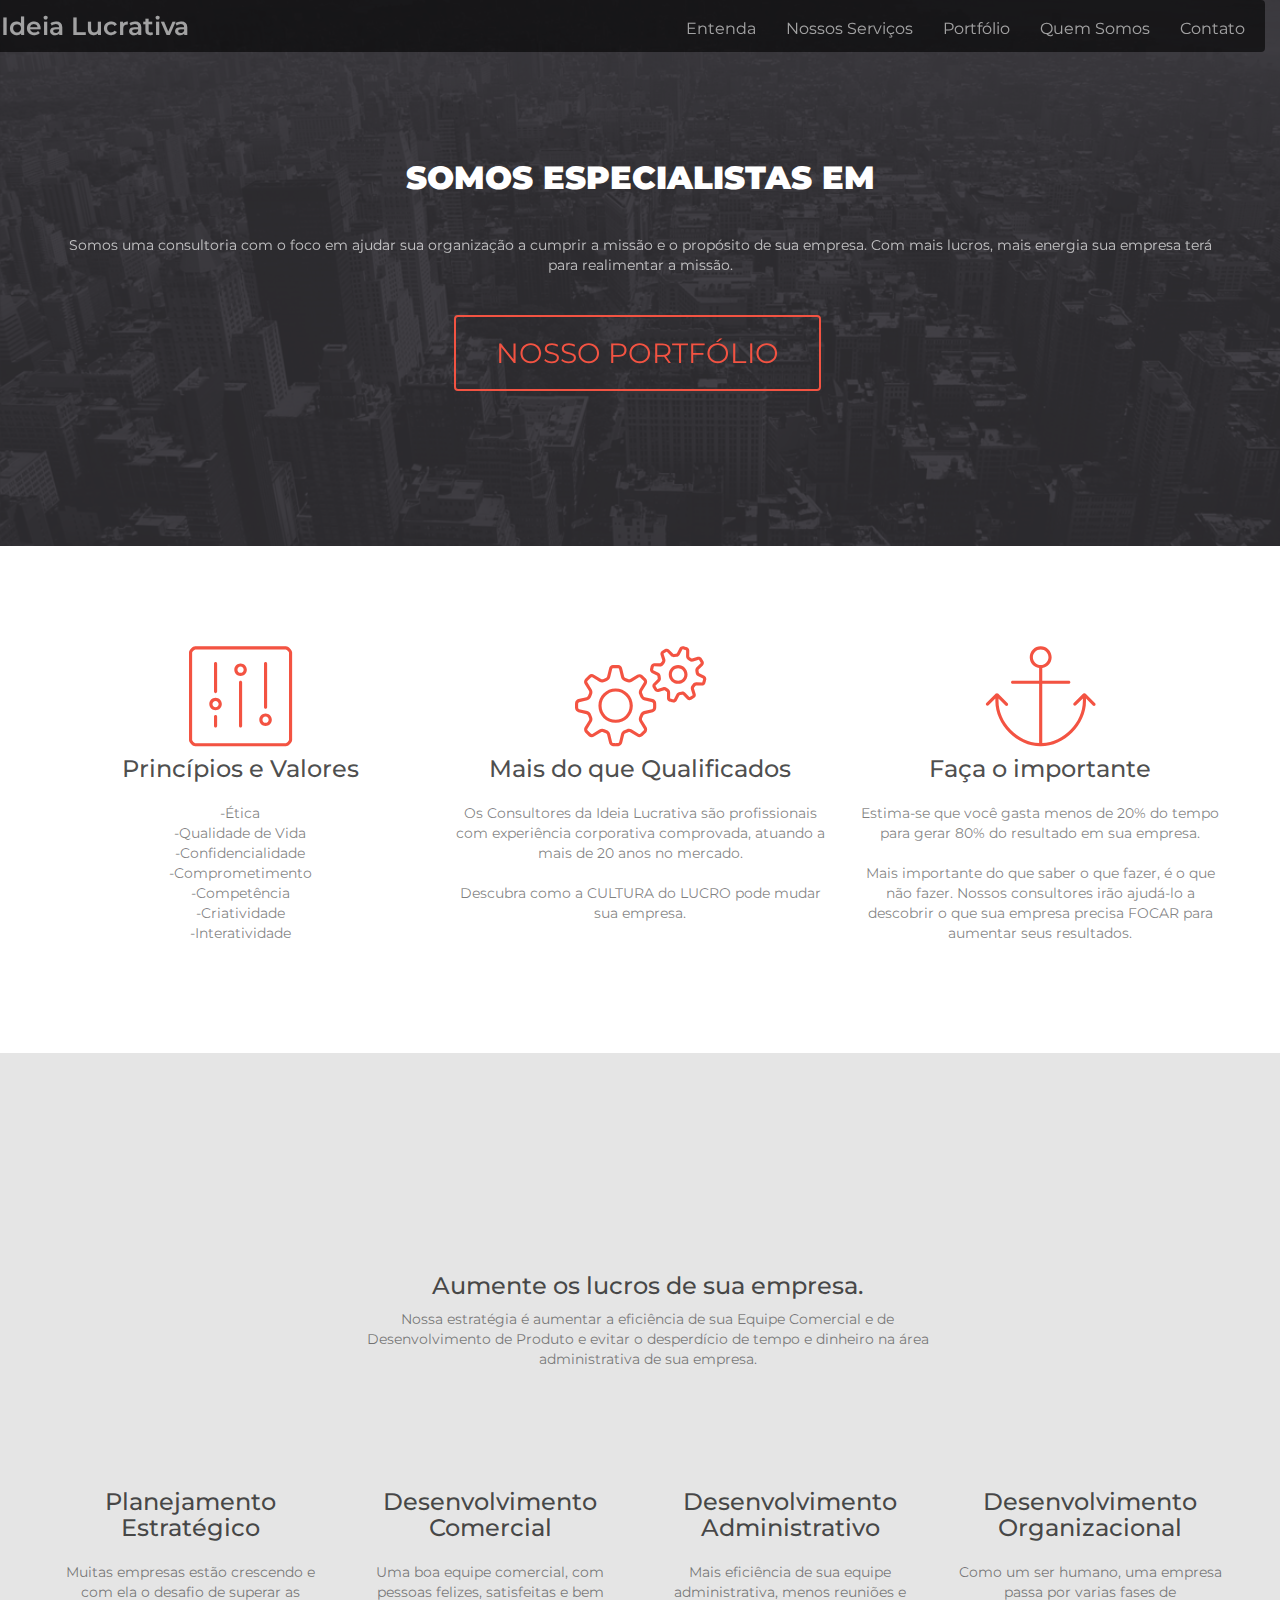
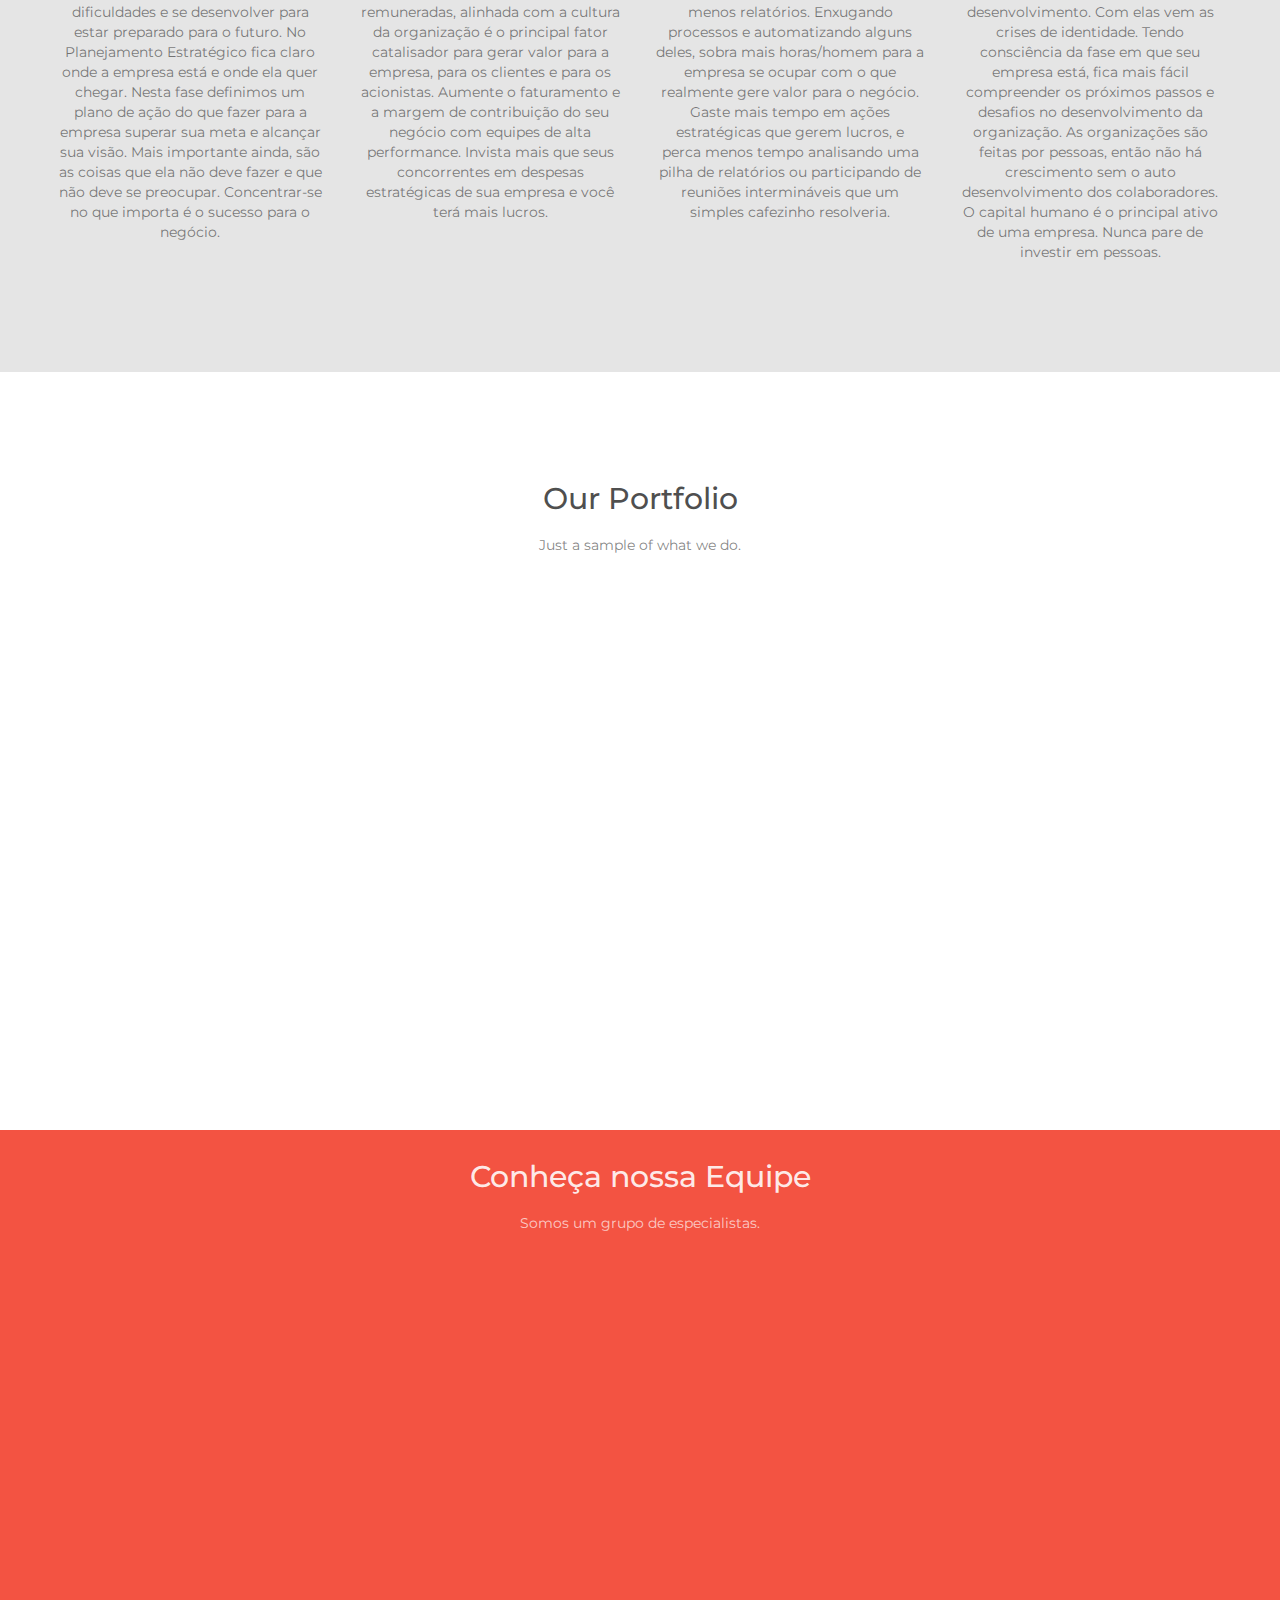
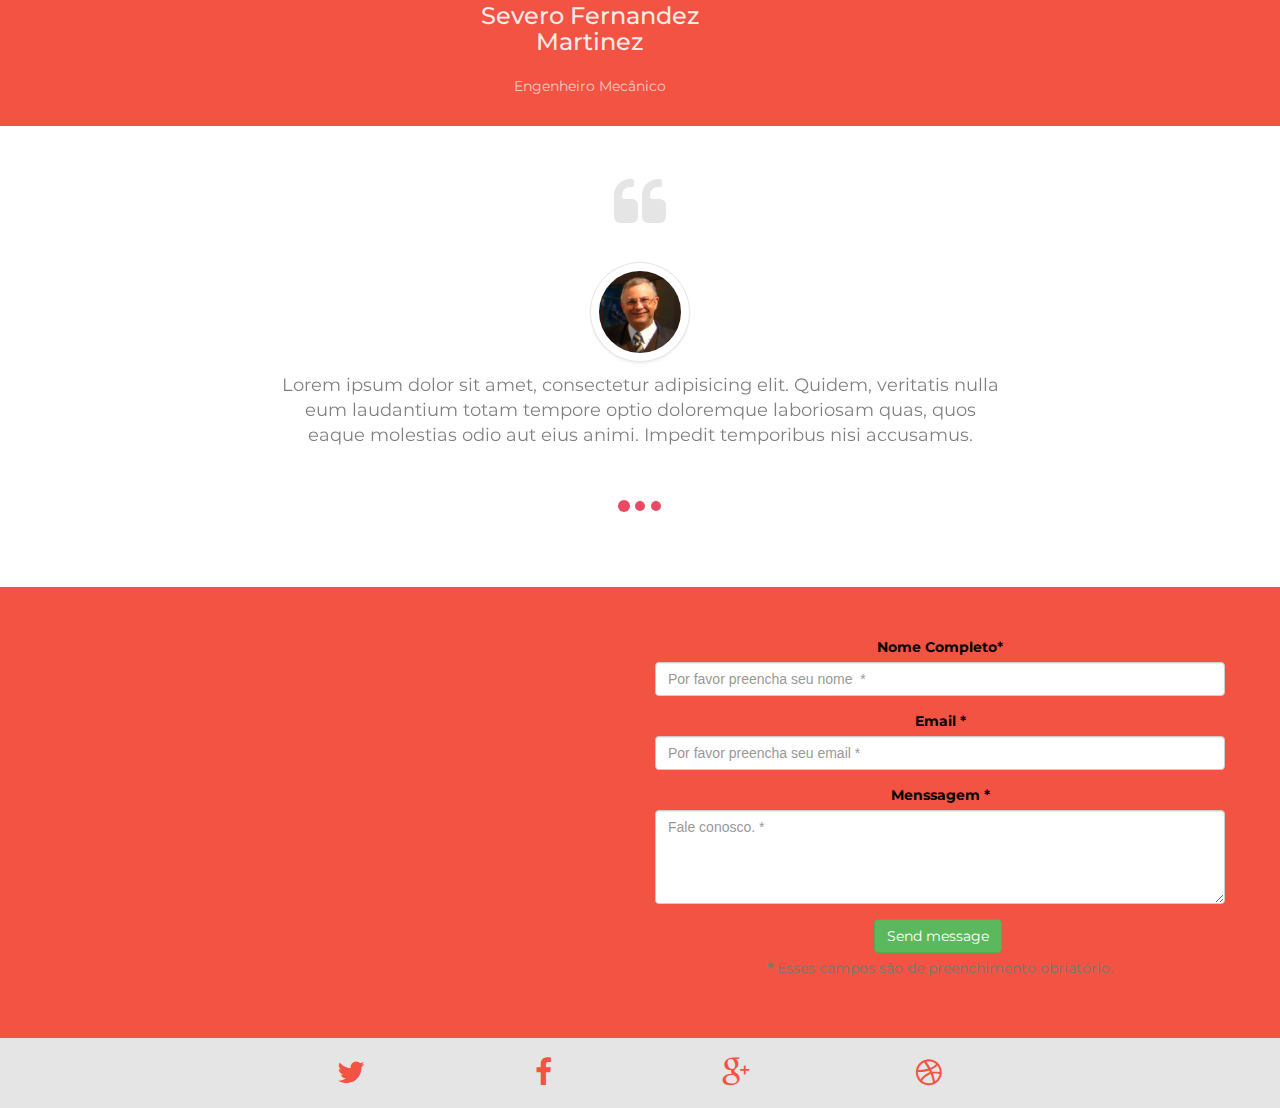
<file: index.html>
<!doctype html>
<html>
<head>
    <meta charset="utf-8">
    <meta name="keywords" content="bootstrap theme, bootstrap template, html5 theme">
    <meta name="description" content="Free Bootstrap template based on HTML5 and CSS3">
    <!--<link rel="shortcut icon" type="image/png" href="favicon.png"/>-->
    <link rel="shortcut icon" type="image/png" href="favicon.png"/>
    <meta name="viewport" content="width=device-width, initial-scale=1, user-scalable=0">

    <link rel="stylesheet" type="text/css" href="./css/bootstrap.css">
    <link rel="stylesheet" type="text/css" href="./style.css">
    <link rel="stylesheet" href="./css/animate.css"/>
    <script src="./js/jquery-2.1.0.js"></script>
    <script src="./js/bootstrap.js"></script>
    <script src="./js/typer.js"></script>
    <script src="./js/blocs.js"></script>
    <link rel='stylesheet' href='./css/et-line.min.css'/>
    <link rel='stylesheet' href='./css/font-awesome.min.css'/>
    <link href='https://fonts.googleapis.com/css?family=Montserrat&subset=latin,latin-ext' rel='stylesheet'
          type='text/css'>

    <title>Ideia Lucrativa</title>
</head>
<body>
<!-- Main container -->
<div class="page-container">

    <!-- Navigation Bloc -->
    <div class="bloc bgc-carmine-pink d-bloc" id="nav-bloc">
        <div class="container">
            <nav class="navbar row">
                <div class="navbar-header">
                    <a class="navbar-brand" onclick="scrollToTarget('#header')"><!-- <span class="et-icon-gears icon-sm icon-white zoomIn animated"></span> --> Ideia Lucrativa</a>
                    <button id="nav-toggle" type="button" class="ui-navbar-toggle navbar-toggle" data-toggle="collapse"
                            data-target=".navbar-1">
                        <span class="sr-only">Toggle navigation</span><span class="icon-bar"></span><span
                            class="icon-bar"></span><span class="icon-bar"></span>
                    </button>
                </div>
                <div class="collapse navbar-collapse navbar-1">
                    <ul class="site-navigation nav navbar-nav">
                        <li>
                            <a  onclick="scrollToTarget('#entenda')">Entenda</a>
                        </li>
                        <li>
                            <a onclick="scrollToTarget('#bloc-3')">Nossos Serviços</a>
                        </li>
						<li>
                            <a onclick="scrollToTarget('#portfolio')">Portfólio</a>
                        </li>
                        <li>
                            <a onclick="scrollToTarget('#quemSomos')">Quem Somos</a>
                        </li>
                        <li>
                            <a onclick="scrollToTarget('#contato')">Contato</a>
                        </li>
<!--                         <li>
                            <a onclick="scrollToTarget('#faq')">FAQ</a>
                        </li> -->
                    </ul>
                </div>
            </nav>
        </div>
    </div>
    <!-- Navigation Bloc END -->

    <!-- header -->
    <div class="bloc bgc-outer-space bg-city-overlay d-bloc" id="header">
        <div class="container bloc-xl">
            <div class="row">
                <div class="col-sm-12">
                    <h3 class="text-center mg-lg tc-white">SOMOS ESPECIALISTAS EM
						<span data-typer-targets="INTELIGÊNCIA DE MERCADO,PLANEJAMENTO ESTRATÉGICO, SISTEMA DE INFORMAÇÕES GERÊNCIAIS"></span>
					</h3>

                    <p class="text-center  mg-lg animated fadeInUp animDelay02">
                        Somos uma consultoria com o foco em ajudar sua organização a cumprir a missão e o propósito de sua empresa. 
						Com mais lucros, mais energia sua empresa terá para realimentar a missão. 
                    </p>

                    <div class="text-center">
                        <a class="btn  btn-xl btn-wire wire-btn-carmine-pink animDelay06 animated fadeInUp"
                           onclick="scrollToTarget('#portfolio')">NOSSO PORTFÓLIO</a>
                    </div>
                </div>
            </div>
        </div>
    </div>
    <!-- header END -->

    <!-- services -->
    <div class="bloc l-bloc bgc-white" id="entenda">
        <div class="container bloc-lg">
            <div class="row">
                <div class="col-sm-4">
                    <div class="text-center">
                        <span class="et-icon-adjustments icon-xl icon-carmine-pink animated zoomIn animDelay02"></span>
                    </div>
                    <h3 class="text-center mg-md ">
                        Princípios e Valores
                    </h3>

                    <p class="text-center">
			-Ética</br>
			-Qualidade de Vida</br>
			-Confidencialidade</br>
			-Comprometimento</br>
			-Competência</br>
			-Criatividade</br>
			-Interatividade</br>
                    </p>
                </div>
                <div class="col-sm-4">
                    <div class="text-center">
                        <span class="et-icon-gears icon-xl icon-carmine-pink animated zoomIn"></span>
                    </div>
                    <h3 class="text-center mg-md ">
                        Mais do que Qualificados
                    </h3>

                    <p class="text-center">
                        Os Consultores da Ideia Lucrativa são profissionais com experiência corporativa comprovada, atuando a mais de 20 anos no mercado.
						</br>
						</br>
						Descubra como a CULTURA do LUCRO pode mudar sua empresa.
                    </p>
                </div>
                <div class="col-sm-4">
                    <div class="text-center">
                        <span class="et-icon-anchor icon-xl icon-carmine-pink animated zoomIn animDelay02"></span>
                    </div>
                    <h3 class="text-center mg-md ">
                        Faça o importante
                    </h3>

                    <p class="text-center">
                        Estima-se que você gasta menos de 20% do tempo para gerar 80% do resultado em sua empresa. 
						</br>
						</br>
						Mais importante do que saber o que fazer, é o que não fazer. Nossos consultores irão ajudá-lo a descobrir o que sua empresa precisa 
						FOCAR para aumentar seus resultados.
                    </p>
                </div>
            </div>
        </div>
    </div>
    <!-- services END -->

    <!-- clients -->
	<div class="bloc bgc-platinum l-bloc" id="bloc-3">

        <div class="container bloc-lg">
		<div class="col-sm-3">
		</div>			
            <div class="row">
				<div class="col-sm-6">
					<div class="text-center">
						<span class="et-icon-linegraph icon-xl icon-carmine-pink animated zoomIn animDelay02"></span>
					</div>
					<h3 class="text-center md-md">
						Aumente os lucros de sua empresa.​
					</h3>
					<p class="text-center">
							Nossa estratégia é aumentar a eficiência de sua Equipe Comercial e de 
							Desenvolvimento de Produto e evitar o desperdício de tempo e dinheiro na área administrativa de sua empresa.
					</p>
				</div>
				<div class="col-sm-3">
                    <div class="text-center">
                        <span class="et-icon-circle-compass icon-xl icon-carmine-pink animated zoomIn animDelay02"></span>
                    </div>
                    <h3 class="text-center mg-md ">
                        Planejamento Estratégico
                    </h3>

                    <p class="text-center">
                        Muitas empresas estão crescendo e com ela o desafio de superar as dificuldades e se desenvolver
						para estar preparado para o futuro.
						No Planejamento Estratégico fica claro onde a empresa está e onde ela quer chegar. 
						Nesta fase definimos um plano de ação do que fazer para a empresa superar sua meta e alcançar sua visão.
						Mais importante ainda, são as coisas que ela não deve fazer e que não deve se preocupar. 
						Concentrar-se no que importa é o sucesso para o negócio.
                    </p>
                </div>
				<div class="col-sm-3">
                    <div class="text-center">
                        <span class="et-icon-piechart icon-xl icon-carmine-pink animated zoomIn animDelay02"></span>
                    </div>
                    <h3 class="text-center mg-md ">
                        Desenvolvimento Comercial
                    </h3>

                    <p class="text-center">
                        Uma boa equipe comercial, com pessoas felizes,  satisfeitas e bem remuneradas, alinhada com
						a cultura da organização é o principal fator catalisador para gerar valor para a empresa,
						para os clientes e para os acionistas.  Aumente o faturamento e a margem de contribuição
						do seu negócio com equipes de alta performance. 
						Invista mais que seus concorrentes em despesas estratégicas de sua empresa e você terá mais lucros.
                    </p>
                </div>
				<div class="col-sm-3">
                    <div class="text-center">
                        <span class="et-icon-book-open icon-xl icon-carmine-pink animated zoomIn animDelay02"></span>
                    </div>
                    <h3 class="text-center mg-md ">
                        Desenvolvimento Administrativo
                    </h3>

                    <p class="text-center">
                        Mais eficiência de sua equipe administrativa, menos reuniões e menos relatórios. 
						Enxugando processos e automatizando alguns deles, sobra mais horas/homem para a empresa 
						se ocupar com o que realmente gere valor para o negócio.
						Gaste mais tempo em ações estratégicas que gerem lucros, e perca menos tempo 
						analisando uma pilha de relatórios ou participando de reuniões intermináveis que um simples 
						cafezinho resolveria.​
                    </p>
                </div>
				<div class="col-sm-3">
                    <div class="text-center">
                        <span class="et-icon-calendar icon-xl icon-carmine-pink animated zoomIn animDelay02"></span>
                    </div>
                    <h3 class="text-center mg-md ">
                        Desenvolvimento Organizacional
                    </h3>

                    <p class="text-center">
                        Como um ser humano, uma empresa passa por varias fases de desenvolvimento. 
						Com elas vem as crises de identidade.
						Tendo consciência da fase em que seu empresa está, fica mais fácil compreender os 
						próximos passos e desafios no desenvolvimento da organização.
						As organizações são feitas por pessoas, então não há crescimento 
						sem o auto desenvolvimento dos colaboradores. O capital humano é o principal ativo de uma empresa.
						Nunca pare de investir em pessoas.​
                    </p>
                </div>
            </div>
        </div>
    </div>
    <!-- clients END -->

    <!-- porfolio -->
    <div class="bloc l-bloc bgc-white" id="portfolio">
        <div class="container bloc-lg">
            <div class="row">
                <div class="col-sm-12">
                    <h2 class="text-center mg-md ">
                        Our Portfolio
                    </h2>

                    <p class="text-center sub-heading">
                        Just a sample of what we do.
                    </p>
                </div>
            </div>
            <div class="row voffset">
                <div class="col-sm-3">
                    <a href="#" data-lightbox="img/dribbble-preview.png" data-caption="Image description"><img
                            src="img/dribbble-preview.png" class="img-responsive animated zoomIn" alt="portfolio"/></a>
                </div>
                <div class="col-sm-3">
                    <a href="#" data-lightbox="img/player.png" data-caption="Image description"><img
                            src="img/player.png" class="img-responsive animated zoomIn" alt="portfolio"/></a>
                </div>
                <div class="col-sm-3">
                    <a href="#" data-lightbox="img/productshot.png" data-caption="Image description"><img
                            src="img/productshot.png" class="img-responsive animated zoomIn" alt="portfolio"/></a>
                </div>
                <div class="col-sm-3">
                    <a href="#" data-lightbox="img/food-widget.png" data-caption="Image description"><img
                            src="img/food-widget.png" class="img-responsive animated zoomIn" alt="portfolio"/></a>
                </div>
            </div>
            <div class="row voffset">
                <div class="col-sm-3">
                    <a href="#" data-lightbox="img/work-11.jpg" data-caption="Image description"><img
                            src="img/work-11.jpg" class="img-responsive animDelay04 animated zoomIn" alt="portfolio"/></a>
                </div>
                <div class="col-sm-3">
                    <a href="#" data-lightbox="img/food-widget.png" data-caption="Image description"><img
                            src="img/food-widget.png" class="img-responsive animated zoomIn animDelay04" alt="portfolio"/></a>
                </div>
                <div class="col-sm-3">
                    <a href="#" data-lightbox="img/work-11.jpg" data-caption="Image description"><img
                            src="img/freebie-app.png" class="img-responsive animDelay04 animated zoomIn" alt="portfolio"/></a>
                </div>
                <div class="col-sm-3">
                    <a href="#" data-lightbox="img/dribbble-preview.png" data-caption="Image description"><img
                            src="img/dribbble-preview.png" class="animDelay04 animated zoomIn img-responsive" alt="portfolio"/></a>
                </div>
            </div>
        </div>
    </div>
    <!-- porfolio END -->

    <!-- team -->
    <div class="bloc bgc-carmine-pink d-bloc" id="quemSomos">
        <div class="container bloc-sm">
            <div class="row">
                <div class="col-sm-12">
                    <h2 class="text-center mg-md ">
                        Conheça nossa Equipe
                    </h2>

                    <p class="sub-heading text-center">
                        Somos um grupo de especialistas.
                    </p>
                </div>
            </div>
            <div class="row voffset-lg">
				<div class="col-sm-2">
				</div>
				<div class="col-sm-2">
				</div>
                <div class="col-sm-3">
                    <img src="img/severo.JPG" class="img-responsive animated zoomIn" alt="member"/>

                    <h3 class="text-center mg-md">
                        Severo Fernandez Martinez
                    </h3>

                    <p class="text-center">
                        Engenheiro Mecânico
                    </p>
                </div>
            </div>
        </div>
    </div>
    <!-- team END -->

    <!-- testimonials -->
    <div class="bloc bgc-white l-bloc" id="bloc-6">
        <div class="container bloc-md">
            <!--<div class="col-sm-2 col-sm-offset-5 col-xs-6 col-xs-offset-3">-->
            <!--<img src="img/bramk.jpg" class="img-responsive img-circle center-block img-frame-rd-md"/>-->
            <!--</div>-->
            <!--<div class="col-xs-12 col-md-8 col-md-offset-2">-->
            <!--<h3 class="text-center ">-->
            <!--<i>"Eventually everything connects - people, ideas, objects. The quality of the connections is the-->
            <!--key to quality per se."</i>-->
            <!--</h3>-->

            <!--<p class="text-center">-->
            <!--<strong>Charles Eames</strong>-->
            <!--</p>-->
            <!--</div>-->
            <div class="row">
                <div class="col-md-8 col-md-offset-2">
                    <div class="quote"><i class="fa fa-quote-left fa-4x"></i></div>
                    <div class="carousel slide" id="fade-quote-carousel" data-ride="carousel" data-interval="3000">
                        <!-- Carousel indicators -->
                        <ol class="carousel-indicators">
                            <li data-target="#fade-quote-carousel" data-slide-to="0" class="active"></li>
                            <li data-target="#fade-quote-carousel" data-slide-to="1"></li>
                            <li data-target="#fade-quote-carousel" data-slide-to="2"></li>
                        </ol>
                        <!-- Carousel items -->
                        <div class="carousel-inner">
                            <div class="item">
                                <div class="profile-circle">
                                    <img src="img/severo.JPG"
                                         class="img-responsive img-circle center-block img-frame-rd-md" alt="member"/>
                                </div>
                                <blockquote>
                                    <p>Lorem ipsum dolor sit amet, consectetur adipisicing elit. Quidem, veritatis nulla
                                        eum laudantium totam tempore optio doloremque laboriosam quas, quos eaque
                                        molestias odio aut eius animi. Impedit temporibus nisi accusamus.</p>
                                </blockquote>
                            </div>
                            <div class="item">
                                <div class="profile-circle">
                                    <img src="img/severo.JPG"
                                         class="img-responsive img-circle center-block img-frame-rd-md" alt="member"/>
                                </div>
                                <blockquote>
                                    <p>Lorem ipsum dolor sit amet, consectetur adipisicing elit. Quidem, veritatis nulla
                                        eum laudantium totam tempore optio doloremque laboriosam quas, quos eaque
                                        molestias odio aut eius animi. Impedit temporibus nisi accusamus.</p>
                                </blockquote>
                            </div>
                            <div class="active item">
                                <div class="profile-circle">
                                    <img src="img/severo.JPG"
                                         class="img-responsive img-circle center-block img-frame-rd-md" alt="member"/>
                                </div>
                                <blockquote>
                                    <p>Lorem ipsum dolor sit amet, consectetur adipisicing elit. Quidem, veritatis nulla
                                        eum laudantium totam tempore optio doloremque laboriosam quas, quos eaque
                                        molestias odio aut eius animi. Impedit temporibus nisi accusamus.</p>
                                </blockquote>
                            </div>
                        </div>
                    </div>
                </div>
            </div>
        </div>
    </div>
    <!-- testimonials END -->

    <!-- Footer - quote -->
    <div class="bloc bgc-carmine-pink d-bloc" id="contato">
        <div class="container bloc-md">
            <div class="row">
                <div class="col-sm-6">
                    <h3 class="mg-md animated zoomIn">
                        Entre em contato.
                    </h3>
                    
                </div>
                <div class="col-sm-6 text-center tc-black">                    
					<form id="contactform" action="//formspree.io/gui.bovo@hotmail.com" method="POST">
						<div class="messages"></div>
						<div class="controls">

							<div class="row">
								<div class="col-md-12">
									<div class="form-group">
										<label for="form_name">Nome Completo*</label>
										<input id="form_name" type="text" name="name" class="form-control" placeholder="Por favor preencha seu nome  *" required="required" data-error="Firstname is required.">
										<div class="help-block with-errors"></div>
									</div>
								</div>
							</div>
							<div class="row">
								<div class="col-md-12">
									<div class="form-group">
										<label for="form_email">Email *</label>
										<input id="form_email" type="email" name="_replyto" class="form-control" placeholder="Por favor preencha seu email *" required="required" data-error="Valid email is required.">
										<div class="help-block with-errors"></div>
										<input type="hidden" name="_subject" value="Contato feito através do site IdeaLucrativa" />
									</div>
								</div>
							</div>
							<div class="row">
								<div class="col-md-12">
									<div class="form-group">
										<label for="form_message">Menssagem *</label>
										<textarea id="form_message" name="message" class="form-control" placeholder="Fale conosco. *" rows="4" required="required" data-error="Please,leave us a message."></textarea>
										<div class="help-block with-errors"></div>
									</div>
								</div>
								<div class="col-md-12">
									<input type="submit" class="btn btn-success btn-send" value="Send message">
									<input type="hidden" name="_next" value="thanks.html" />
								</div>
							</div>
							<div class="row">
								<div class="col-md-12">
									<p class="text-muted"><strong>*</strong> Esses campos são de preenchimento obriatório.</p>
								</div>
							</div>
						</div>

					</form>
                </div>
            </div>
        </div>
    </div>
    <!-- Footer - quote END -->

    <!-- <div class="bloc l-bloc" id="faq">
        <div class="container bloc-lg">
            <div class="row">
                <div class="col-sm-12">
                    <h2 class="text-center mg-md ">
                        FAQ
                    </h2>

                    <p class="sub-heading text-center">
                        Get Answers: Frequently Asked Questions
                    </p>
                </div>
            </div>
            <div class="row voffset-mg">
                <div class="col-md-12">
                    <div class="panel-group" id="accordion" role="tablist">
                        <div class="panel panel-default">
                            <div class="panel-heading" role="tab">
                                <h4 class="panel-title">
                                    <a class="accordion-toggle collapsed" data-toggle="collapse"
                                       data-parent="#accordion"
                                       href="#collapseOne" aria-expanded="false">This is a question #1</a>
                                </h4>
                            </div>
                            <div id="collapseOne" class="panel-collapse collapse" role="tabpanel" aria-expanded="false"
                                 style="height: 0px;">
                                <div class="panel-body">
                                    Lorem ipsum dolor sit amet, consectetur adipisicing elit. Quidem, veritatis nulla
                                    eum laudantium totam tempore optio doloremque laboriosam quas, quos eaque molestias
                                    odio aut eius animi. Impedit temporibus nisi accusamus.
                                </div>
                            </div>
                        </div>
                        <div class="panel panel-default">
                            <div class="panel-heading" role="tab">
                                <h4 class="panel-title">
                                    <a class="accordion-toggle collapsed" data-toggle="collapse"
                                       data-parent="#accordion"
                                       href="#collapseTwo" aria-expanded="false">This is a question #2</a>
                                </h4>
                            </div>
                            <div id="collapseTwo" class="panel-collapse collapse" role="tabpanel" aria-expanded="false">
                                <div class="panel-body">
                                    Lorem ipsum dolor sit amet, consectetur adipisicing elit. Quidem, veritatis nulla
                                    eum laudantium totam tempore optio doloremque laboriosam quas, quos eaque molestias
                                    odio aut eius animi. Impedit temporibus nisi accusamus.
                                </div>
                            </div>
                        </div>
                        <div class="panel panel-default">
                            <div class="panel-heading" role="tab">
                                <h4 class="panel-title">
                                    <a class="accordion-toggle collapsed" data-toggle="collapse"
                                       data-parent="#accordion"
                                       href="#collapseThree" aria-expanded="false">This is a question #3</a>
                                </h4>
                            </div>
                            <div id="collapseThree" class="panel-collapse collapse" role="tabpanel" aria-expanded="false">
                                <div class="panel-body">
                                    Lorem ipsum dolor sit amet, consectetur adipisicing elit. Quidem, veritatis nulla
                                    eum laudantium totam tempore optio doloremque laboriosam quas, quos eaque molestias
                                    odio aut eius animi. Impedit temporibus nisi accusamus.
                                </div>
                            </div>
                        </div>
                    </div>
                </div>
            </div>
        </div>
    </div> -->

    <!-- ScrollToTop Button -->
    <a class="bloc-button btn btn-d scrollToTop" onclick="scrollToTarget('1')"><span
            class="fa fa-chevron-up"></span></a>
    <!-- ScrollToTop Button END-->

    <!-- Footer - bloc-8 -->
    <div class="bloc bgc-platinum l-bloc" id="bloc-8">
        <div class="container bloc-sm">
            <div class="row">
                <div class="col-xs-12 col-md-8 col-md-offset-2">
                    <div class="col-sm-3 text-center">
                        <a class="social-lg" href="#" target="_blank"><span
                                class="fa fa-twitter icon-md icon-carmine-pink"></span></a>
                    </div>
                    <div class="col-sm-3 text-center">
                        <a class="social-lg" href="#" target="_blank"><span
                                class="fa fa-facebook icon-md icon-carmine-pink"></span></a>
                    </div>
                    <div class="col-sm-3 text-center">
                        <a class="social-lg"
                           href="#"
                           target="_blank"><span class="fa fa-google-plus icon-md icon-carmine-pink"></span></a>
                    </div>
                    <div class="col-sm-3 text-center">
                        <a class="social-lg" href="#"><span class="fa fa-dribbble icon-md icon-carmine-pink"></span></a>
                    </div>
                </div>
            </div>
        </div>
    </div>
    <!-- Footer - bloc-8 END -->
</div>
<!-- Main container END -->
</body>

<!-- Google Analytics -->

<!-- Google Analytics END -->

</html>
</file>
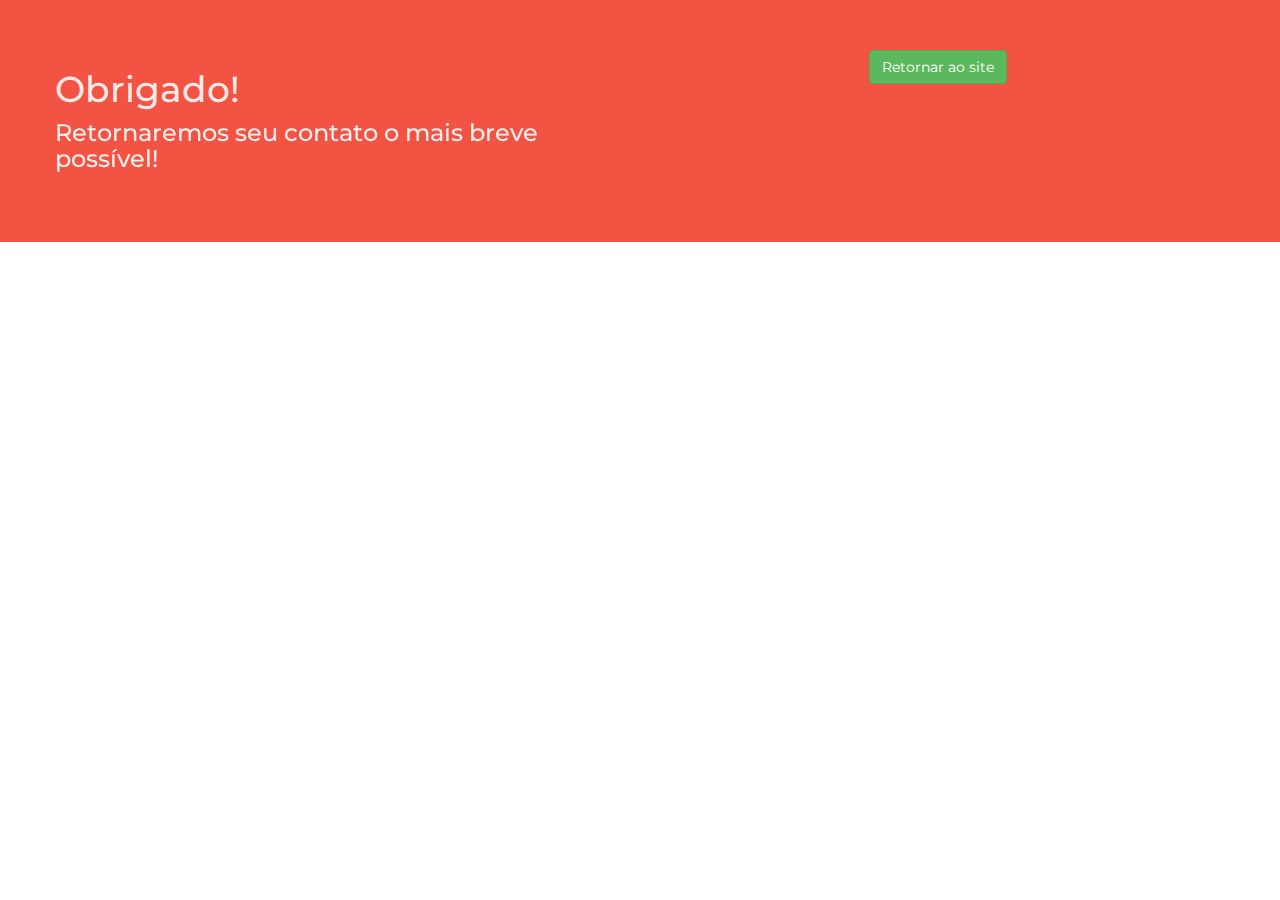
<file: thanks.html>
<!doctype html>
<html>
<head>
    <meta charset="utf-8">
    <meta name="keywords" content="bootstrap theme, bootstrap template, html5 theme">
    <meta name="description" content="Free Bootstrap template based on HTML5 and CSS3">
    <link rel="shortcut icon" type="image/png" href="https://s10.postimg.org/7mjw3gv7d/favicon.png"/>
    <meta name="viewport" content="width=device-width, initial-scale=1, user-scalable=0">

    <link rel="stylesheet" type="text/css" href="./css/bootstrap.css">
    <link rel="stylesheet" type="text/css" href="./style.css">
    <link rel="stylesheet" href="./css/animate.css"/>
    <script src="./js/jquery-2.1.0.js"></script>
    <script src="./js/bootstrap.js"></script>
    <script src="./js/typer.js"></script>
    <script src="./js/blocs.js"></script>
    <link rel='stylesheet' href='./css/et-line.min.css'/>
    <link rel='stylesheet' href='./css/font-awesome.min.css'/>
    <link href='https://fonts.googleapis.com/css?family=Montserrat&subset=latin,latin-ext' rel='stylesheet'
          type='text/css'>

    <title>Ideia Lucrativa</title>
</head>
<body>
<div class="page-container">
    <div class="bloc bgc-carmine-pink d-bloc" id="contato">
        <div class="container bloc-md">
            <div class="row">
                <div class="col-sm-6">
				
					<h1>Obrigado!</h1>
                    <h3 class="mg-md animated zoomIn">
                        Retornaremos seu contato o mais breve possível!
                    </h3>					
                </div>
                <div class="col-sm-6 text-center tc-black"> 
					<form action="https://guibovo.github.io/ideiaLucrativa/thanks.hmtl">
						<input type="submit" class="btn btn-success btn-send" value="Retornar ao site">
					</form>	
                </div>
            </div>
        </div>
    </div>
</div>
<!-- Main container END -->
</body>

<!-- Google Analytics -->

<!-- Google Analytics END -->

</html>
</file>
<file: style.css>
/*-----------------------------------------------------------------------------------
        Companyportfolio
        Built with Blocs
-----------------------------------------------------------------------------------*/

body{
	margin:0;
	padding:0;
    background:#FFF;
    overflow-x:hidden;
    -webkit-font-smoothing: antialiased;
    -moz-osx-font-smoothing: grayscale;
}
a:hover{text-decoration: none; cursor:pointer;}

a,button{outline: none!important;} /* Prevent ugly blue glow on chrome and safari */


   


/* Globals type styling */
 h1, h2, h3, h4, h5, h6, p, label, .btn, a{
	font-family:Montserrat;
}


/* Site container width */

.container{
	max-width:1170px;
}

/* = Blocs
-------------------------------------------------------------- */

.bloc{
	width:100%;
	clear:both;
	background: 50% 50% no-repeat;
	padding:0 50px;
	-webkit-background-size: cover;
	-moz-background-size: cover;
	-o-background-size: cover;
	background-size: cover;
	position:relative;
}
.bloc .container{
	padding-left:0;
	padding-right:0;
}


/* Sizes */

.bloc-xl{
	padding:150px 50px;
}
.bloc-lg{
	padding:100px 50px;
}
.bloc-md{
	padding:50px;
}
.bloc-sm{
	padding:20px 50px;
}


/* Dark theme */

.d-bloc{
	color:rgba(255,255,255,.7);
}
.d-bloc button:hover{
	color:rgba(255,255,255,.9);
}
.d-bloc h1, .d-bloc h2, .d-bloc h3, .d-bloc h4,.d-bloc h5, .d-bloc h6, .d-bloc .ico{
	color:rgba(255,255,255,.9);
}
.d-bloc .icon-round,.d-bloc .icon-square,.d-bloc .icon-rounded,.d-bloc .icon-semi-rounded-a,.d-bloc .icon-semi-rounded-b{
	border-color:rgba(255,255,255,.9);
}
.d-bloc .divider-h span{
	border-color:rgba(255,255,255,.2);
}
.d-bloc a{
	color:rgba(255,255,255,.6);
}
.d-bloc a:hover{
	color:rgba(255,255,255,1);
}
.d-bloc .navbar-toggle .icon-bar{
	background:rgba(255,255,255,1);
}
.d-bloc .btn-wire,.d-bloc .btn-wire:hover{
	color:rgba(255,255,255,1);
	border-color:rgba(255,255,255,1);
}
.d-bloc .panel{
	color:rgba(0,0,0,.5);
}
.d-bloc .panel button:hover{
	color:rgba(0,0,0,.7);
}
.d-bloc .panel h1,.d-bloc .panel h2, .d-bloc .panel h3, .d-bloc .panel h4, .d-bloc .panel h5, .d-bloc .panel h6, .d-bloc .ico{
	color:rgba(0,0,0,.7);
}
.d-bloc .panel icon{
	border-color:rgba(0,0,0,.7);
}
.d-bloc .panel .divider-h span{
	border-color:rgba(0,0,0,.1);
}
.d-bloc .panel a{
	color:rgba(0,0,0,.6);
}
.d-bloc .panel a:hover{
	color:rgba(0,0,0,1);
}
.d-bloc .panel .btn-wire, .d-bloc .panel .btn-wire:hover{
	color:rgba(0,0,0,.7);
	border-color:rgba(0,0,0,.3);
}


/* Light theme */

.l-bloc{
	color:rgba(0,0,0,.5);
}
.l-bloc button:hover{
	color:rgba(0,0,0,.7);
}
.l-bloc h1,.l-bloc h2,.l-bloc h3,.l-bloc h4,.l-bloc h5, .l-bloc h6, .l-bloc .ico{
	color:rgba(0,0,0,.7);
}
.l-bloc .icon-round,.l-bloc .icon-square,.l-bloc .icon-rounded,.l-bloc .icon-semi-rounded-a,.l-bloc .icon-semi-rounded-b{
	border-color:rgba(0,0,0,.7);
}
.l-bloc .divider-h span{
	border-color:rgba(0,0,0,.1);
}
.l-bloc a{
	color:rgba(0,0,0,.6);
}
.l-bloc a:hover{
	color:rgba(0,0,0,1);
}
.l-bloc .navbar-toggle .icon-bar{
	color:rgba(0,0,0,.6);
}
.l-bloc .btn-wire, .l-bloc .btn-wire:hover{
	color:rgba(0,0,0,.7);
	border-color:rgba(0,0,0,.3);
}

/* Row Margin Offsets */

.voffset{
	margin-top:30px;
}
.voffset-lg{
	margin-top:80px;
}

/* Bloc text custom styling */

#header h3{
	font-size: 32px;
	font-weight: 900;
	font-family: Montserrat;
}
#header p{
	font-weight: 400;
	font-family: Montserrat;
}
#services h3{
	font-weight: 400;
	font-family: Montserrat;
}
#porfolio h2{
	font-weight: 400;
	font-family: Montserrat;
}
#team h2{
	font-weight: 400;
	font-family: Montserrat;
}
#bloc-6 h3{
	line-height:50px;
}

/* = Box
-------------------------------------------------------------- */

.box{
	margin-top: 2%;
	margin-left:15%;
	border: 2px solid;
    border-radius: 25px;
	width: 70%;
}


/* = NavBar
-------------------------------------------------------------- */

.navbar{
	margin-bottom: 0;
	z-index:99999;
    position: fixed;
    left: 0;
    top: 0;
    width: 100%;
	background:rgba(0,0,0,.6);
	color:#FFF;
}
.navbar-brand{
	height:auto;
	padding:15px 15px;
	font-size:25px!important;
	font-weight:normal;
	font-weight:600;
}
.navbar-brand img{
	max-height: 200px;
	margin: 0 5px 0 0;
	display:inline;
}
.navbar-brand{
	padding: 15px 15px;
}
.navbar .nav{
	padding-top: 2px;
	margin-right: -16px;
	float:right;
	z-index:1;
}
.nav > li{
	float:left;
	margin-top:4px;
	font-size:16px;
}
.navbar-nav .open .dropdown-menu > li > a{
	text-align: inherit;
}
.nav > li a:hover, .nav > li a:focus{
	background:transparent;
}
.navbar-toggle{
	margin: 10px 10px 0 0;
	border: 0px;
}
.navbar-toggle:hover{
	background:transparent!important;
}
.navbar-toggle .icon-bar{
	background-color: rgba(0,0,0,.5);
	width: 26px;
}
 /* Inverted navbar */

.nav-invert .navbar .nav{
	float:left;
}
.nav-invert .navbar-header, .nav-invert .navbar-brand{
	float:right;
}
@media (min-width: 768px){
	.site-navigation{
		position:absolute;
		top:50%;
		right:20px;
		transform:translate(0, -50%);
		-webkit-transform:translateY(-50%);
	}
	.nav-invert .site-navigation{
		left:20px;
		right:0;
	}
	.nav-center{
		text-align:center;
	}
	.nav-center .navbar-header{
		width:100%;
	}
	.nav-center .navbar-header, .nav-center .navbar-brand, .nav-center .nav > li{
		float: none;
		display:inline-block;
	}
	.nav-center .site-navigation{
		position:relative;
		width:100%;
		margin-top:20px;
	}
}
.nav > li > .dropdown a{
	background: none!important;
	display: block;
	padding: 14px 15px;
}

nav .caret{
	margin: 0 5px;
}

/* = Bric adjustment margins
-------------------------------------------------------------- */

.mg-md{
	margin-top:10px;
	margin-bottom:20px;
}
.mg-lg{
	margin-top:10px;
	margin-bottom:40px;
}

/* = Buttons
-------------------------------------------------------------- */

.btn{
	margin: 0 5px 5px 0;
}
.btn.pull-right{
	margin: 0 0 5px 5px;
}
.btn-d,.btn-d:hover,.btn-d:focus{
	color:#FFF!important;
	background:rgba(0,0,0,.3);
}

/* Prevent ugly blue glow on chrome and safari */
button{
	outline: none!important;
}

.btn-wire{
	background:transparent!important;
	border:2px solid transparent;
}
.btn-wire:hover{
	background:transparent!important;
	border:2px solid transparent;
}
.btn-xl{
	padding: 16px 40px;
	font-size: 28px;
}
.dropdown a .caret{
	margin:0 0 0 5px}
/* = Icons
-------------------------------------------------------------- */
.icon-md{
	font-size:30px!important;
}
.icon-xl{
	font-size:100px!important;
}

/* Image Frame */
.img-frame,.img-frame-md,.img-frame-lg,.img-frame-rd,.img-frame-rd-md,.img-frame-rd-lg{
	background:#FFF;
	border:1px solid rgba(0,0,0,0.1);
	box-shadow:0 2px 2px rgba(0,0,0,0.05);
	padding:4px;
}
.img-frame{
	border-radius:3px;
}
.img-frame-md,.img-frame-lg{
	border-radius:6px;
}
.img-frame-md,.img-frame-rd-md{
	padding:8px;
}
.img-frame-lg,.img-frame-rd-lg{
	padding:14px;
}



.panel-sq, .panel-sq .panel-heading, .panel-sq .panel-footer{
	border-radius:0;
}
.panel-rd{
	border-radius:30px;
}
.panel-rd .panel-heading{
	border-radius:29px 29px 0 0;
}
.panel-rd .panel-footer{
	border-radius:0 0 29px 29px;
}



/* iFrame */

iframe{
	border:0;
}


/* ScrollToTop button */

.scrollToTop{
	width:40px;
	height:40px;
	position:fixed;
	bottom:20px;
	right:20px;
	opacity: 0;
	z-index: 500;
	transition: all .3s ease-in-out;
}
.scrollToTop span{
	margin-top: 6px;
}
.showScrollTop{
	font-size: 14px;
	opacity: 1;
}
/* = Lightbox
-------------------------------------------------------------- */

a[data-lightbox]{
	position: relative;
	display: block;
	text-align: center;
}
a[data-lightbox]:hover::before{
	content:"+";
	font-family: "HelveticaNeue-Light", "Helvetica Neue Light", "Helvetica Neue", Helvetica, Arial;
	font-size:32px;
	width:50px;
	height:50px;
	margin-left:-25px;
	border-radius: 50%;
	background:rgba(0,0,0,.6);
	color:#FFF;
	font-weight:100;
	z-index: 1;
	position: absolute;
	top: 50%;
	transform: translateY(-50%);
	-webkit-transform: translateY(-50%);
}
a[data-lightbox]:hover img{
	opacity: 0.6;
	-webkit-animation-fill-mode: none;
	animation-fill-mode:none;
}
#lightbox-modal .modal-dialog{
	width:90%;
	max-width:900px;
	margin:30px auto 0;
}
#lightbox-modal .modal-dialog img{
	margin: 0 auto;
}
.lightbox-caption{
	padding: 20px;
	color: #FFF;
	background: rgba(0,0,0,.5);
	position: absolute;
	left: 15px;
	right: 15px;
	bottom: 5px;
}
.close-lightbox{
	display: none;
	font-size: 40px;
	position: absolute;
	top:8px;
	right:20px;
	z-index: 20;
}
.next-lightbox, .prev-lightbox{
	display: inline-block;
	width:0;
	height:0;
	border-top: 10px solid transparent;
	border-bottom: 10px solid transparent;
	transition: all .2s ease-in-out;
	position: absolute;
	top:50%;
}
.next-lightbox{
	right:25px;
	border-left: 20px solid rgba(255,255,255,.4);
}
.prev-lightbox{
	left:25px;
	border-right:20px solid rgba(255,255,255,.4);
}
.prev-lightbox:hover, .next-lightbox:hover{
	border-right-color:rgba(255,255,255,.9);
	border-left-color:rgba(255,255,255,.9);
}

/* = Custom Colour Styling
-------------------------------------------------------------- */

/* Background colour styles */

.bgc-carmine-pink{
	background-color:#F35342;
}
.bgc-outer-space{
	background-color:#47454B;
}
.bgc-white{
	background-color:#ffffff;
}
.bgc-platinum{
	background-color:#E5E5E5;
}
/* Text colour styles */

.tc-white{
	color:#ffffff!important;
}

.tc-black{
	color:#000000!important;
}
/* Button colour styles */

.wire-btn-carmine-pink{
	color:#F35342!important;
	border-color:#F35342!important;
}
.wire-btn-white{
	color:#ffffff!important;
	border-color:#ffffff!important;
}
/* Icon colour styles */

.icon-carmine-pink{
	color:#F35342!important;
	border-color:#F35342!important;
}
.icon-outer-space{
	color:#47454B!important;
	border-color:#47454B!important;
}

/* Bloc image backgrounds */

.bg-city-overlay{
	background-image:url("img/city-overlay.png");
}


.quote {
    color: rgba(0,0,0,.1);
    text-align: center;
    margin-bottom: 30px;
}

/*-------------------------------*/
/*    Carousel Fade Transition   */
/*-------------------------------*/

#fade-quote-carousel.carousel {
  padding-bottom: 60px;
}
#fade-quote-carousel.carousel .carousel-inner .item {
  opacity: 0;
  -webkit-transition-property: opacity;
      -ms-transition-property: opacity;
          transition-property: opacity;
}
#fade-quote-carousel.carousel .carousel-inner .active {
  opacity: 1;
  -webkit-transition-property: opacity;
      -ms-transition-property: opacity;
          transition-property: opacity;
}
#fade-quote-carousel.carousel .carousel-indicators {
  bottom: 10px;
}
#fade-quote-carousel.carousel .carousel-indicators > li {
  background-color: #e84a64;
  border: none;
}
#fade-quote-carousel blockquote {
    text-align: center;
    border: none;
}
#fade-quote-carousel .profile-circle {
    width: 100px;
    height: 100px;
    margin: 0 auto;
    border-radius: 100px;
}

/* = Mobile adjustments 
-------------------------------------------------------------- */
@media (max-width: 1024px)
{
    .bloc{
        padding-left: 20px; 
        padding-right: 20px;  
    }
}
@media (max-width: 768px)
{
    .container{width:100%;}
    .b-parallax{background-attachment:scroll;}
    .page-container, #hero-bloc{overflow-x: hidden;position: relative;} /* Prevent unwanted side scroll on mobile */  
}
@media (max-width: 767px)
{
    .page-container{
        overflow-x: hidden;
        position:relative;
    }
    h1,h2,h3,h4,h5,h6,p{
        padding-left:10px!important; 
        padding-right:10px!important; 
    }
    #hero-bloc h1{
        font-size:40px;
    }
    #hero-bloc h2{
        font-size:34px;
    }
    #hero-bloc h3{
        font-size:25px;
    }
    .bloc{
        padding-left: 0; 
        padding-right: 0;  
        -webkit-background-size: auto 200%;
        -moz-background-size: auto 200%;
        -o-background-size: auto 200%;
        background-size: auto 200%;
    }
    .b-parallax{
        background-attachment:scroll;
    }
    
    .navbar .nav{
        padding-top: 0;
        border-top:1px solid rgba(0,0,0,.2);
        float:none!important;
    }
    .navbar.row{
        margin-left: 0;
        margin-right: 0;
    }
    .site-navigation{
	   position:inherit;
	   transform:none;
	   -webkit-transform:none;
	   -ms-transform:none;
    }  
    .nav > li{
        margin-top: 0;
        border-bottom:1px solid rgba(0,0,0,.1);
        background:rgba(0,0,0,.05);
        text-align: left;
        padding-left:15px;
        width:100%;
    }
    .nav > li:hover{
        background:rgba(0,0,0,.08);
    }
    #hero-bloc .navbar .nav{
        background:rgba(0,0,0,.8);
    }
    #hero-bloc .navbar .nav a{
        color:rgba(255,255,255,.6);
    }
    .hero{
        padding:50px 0;
    }
    .hero-nav{
        left:-1px;
        right:-1px;
    }
    .navbar-collapse{
        padding:0;
        overflow-x: hidden;
        -webkit-box-shadow: none;
        box-shadow: none;
    }
    .navbar-brand img{
        max-height: 40px;
        width:auto;
        margin: -10px 10px 0 0;    
    }
    .nav-invert .navbar-header{
        float: none;
        width:100%;
    }
    .nav-invert .navbar-toggle{
        float:left; 
    }
    .btn.pull-left, .btn.pull-right{
       float:none!important; 
    }
    .bloc-group .bloc{
         display:block;
         width:100%;
     }
    .bloc-tile-2 .container, .bloc-tile-3 .container, .bloc-tile-4 .container{
	   padding-left: 10px;
	   padding-right: 10px;
    }
    .bloc-xxl,.bloc-xl,.bloc-lg{
        padding: 40px 0;
    }
    .bloc-sm,.bloc-md{
        padding-left: 0; 
        padding-right: 0;
    }
    .a-block{
        padding:0 10px;
    }
    .btn-dwn{
       display:none; 
    }
    .voffset{
        margin-top:5px;
    }
    .voffset-md{
        margin-top:20px;
    }
    .voffset-lg{
        margin-top:30px;
    }
    form{
        padding:5px;
    }
    .close-lightbox{
        display:inline-block;
    }
    .col-xs-2, .col-sm-2, .col-md-2, .col-lg-2, .col-xs-3, .col-sm-3, .col-md-3, .col-lg-3, .col-xs-4, .col-sm-4, .col-md-4, .col-lg-4, .col-xs-5, .col-sm-5, .col-md-5, .col-lg-5, .col-xs-6, .col-sm-6, .col-md-6, .col-lg-6, .col-xs-7, .col-sm-7, .col-md-7, .col-lg-7, .col-xs-8, .col-sm-8, .col-md-8, .col-lg-8, .col-xs-9, .col-sm-9, .col-md-9, .col-lg-9, .col-xs-10, .col-sm-10, .col-md-10, .col-lg-10, .col-xs-11, .col-sm-11, .col-md-11, .col-lg-11, .col-xs-12, .col-sm-12, .col-md-12, .col-lg-12 {
        margin-top: 30px;
        margin-bottom: 30px;
    }
    .video-bg-contianer{
        display:none;
    }
}
</file>
